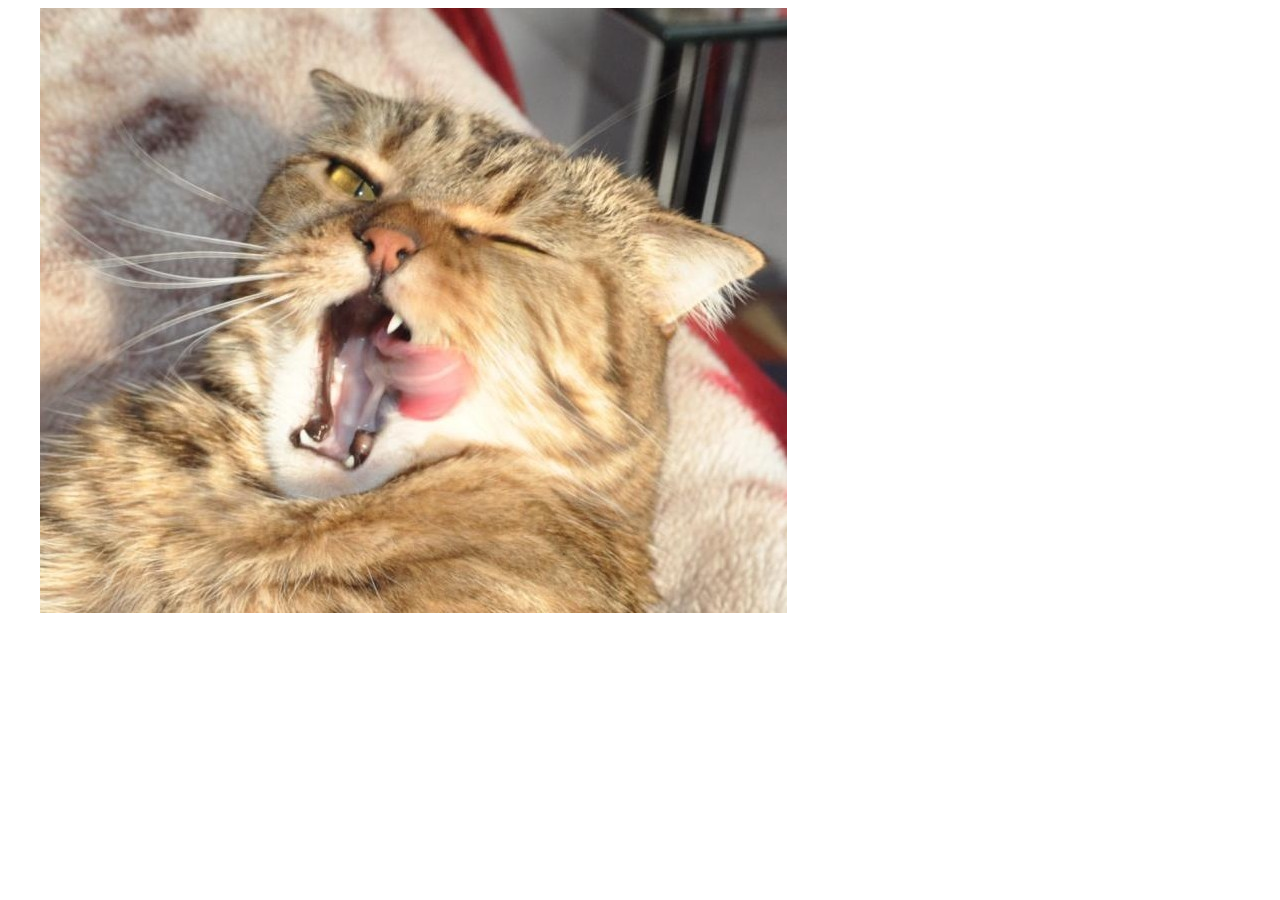
<file: html-js/index.html>
<!-- doctype html makes the browser know what version of html document is written in-->
<!DOCTYPE html>
<!-- html lang is for language of the document-->
<html lang="en">
<!-- ind head goes everything that browser need but user doesnt see-->
<head>
    <!-- meta charset specifies what character set to use to so there wouldnt be weird symbols happening-->
    <meta charset="utf-8" />
    <!-- these specifications make it so on devices like phones, tables the zoom in is done by the devices -->
    <!-- initial scale is 100 % not really zoomed in or zoomed out-->
    <meta name="viewport" content="width=device-width, inital-scale=1.0" />
    <!-- name of your webpage-->
    <title>Ghibli App</title>

    <!-- link href takes from a palce with extra parameters= diffrent font so and, rel say that the file that you are linking to is a set of styling rules-->
    <!-- basically how to style-->
    <link href="https://fonts.googleapis.com/css?family=Dosis:400,700" rel="stylesheet" />
    <!-- connect html file to css file-->
    <link href="style.css" rel="stylesheet" />
</head>

<!-- body is what user sees-->
    <body>
        <!-- create empty container has the name id so javascript can acces it or find it-->
        <div id="root"></div>
        <!-- loads and runs the javascript file-->
        <script src="scripts.js"></script>
    </body>
</html>
</file>
<file: html-js/style.css>
/* #root with hashtag targets the html element with name id="root" */
#root {
    max-width: 1200px;
    /*margin 0 auto centers the container horizontally*/
    margin: 0 auto;
}

/*looking for a class with name container*/
.container {
    /* display: flex easier way to handle css elements*/
    display: flex;
    /*wraps items to next line if they dont fit in screen*/
    flex-wrap: wrap;
}

.card {
    /*margin is the space outside the item created 1rem is 1* root font size */
    margin: 1rem;
    /*border of the area of the element, then its one px thick, solid line no dots, color grey*/
    border: 1px solid gray;
}

/*if statement that say if the screen is 600px or wider apply these changes*/
@media screen and (min-width: 600px) {
    .card {
        /*it basically takes one share? of space if if there is extra or removes one share of space if not enough*/
        /*and calc(50% - 2rem) is just basc calc for the best starting size*/
        flex: 1 1 calc(50% - 2rem);
    }
}

@media screen and (min-width: 900px) {
    .card {
        flex: 1 1 calc(33% - 2rem);
    }
}
</file>
